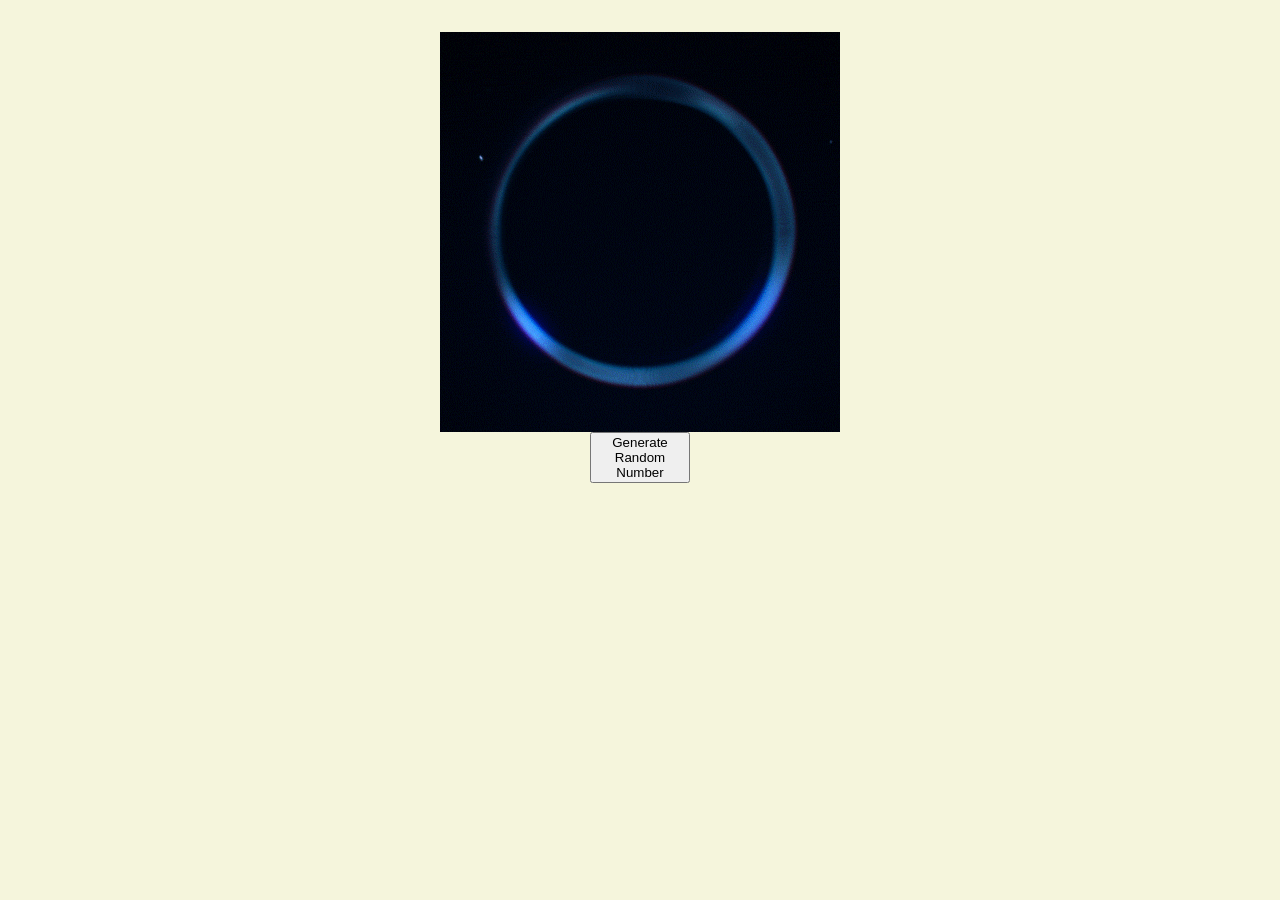
<file: html /index.html>
<!DOCTYPE html>
<html lang="en">
  <head>
    <meta charset="UTF-8" />
  
    <link rel="stylesheet" href="../css/style.css">
    <meta name="viewport" content="width=device-width, initial-scale=1.0" />
  </head>
  <body>
    <div id="likes" class="like"></div>
    <div>
      <button id="pause" value="pause">
        Generate Random Number
      </button>
      </div>
  
  </body>
  <script src="../javascript/index.js"></script>
</html>
</file>
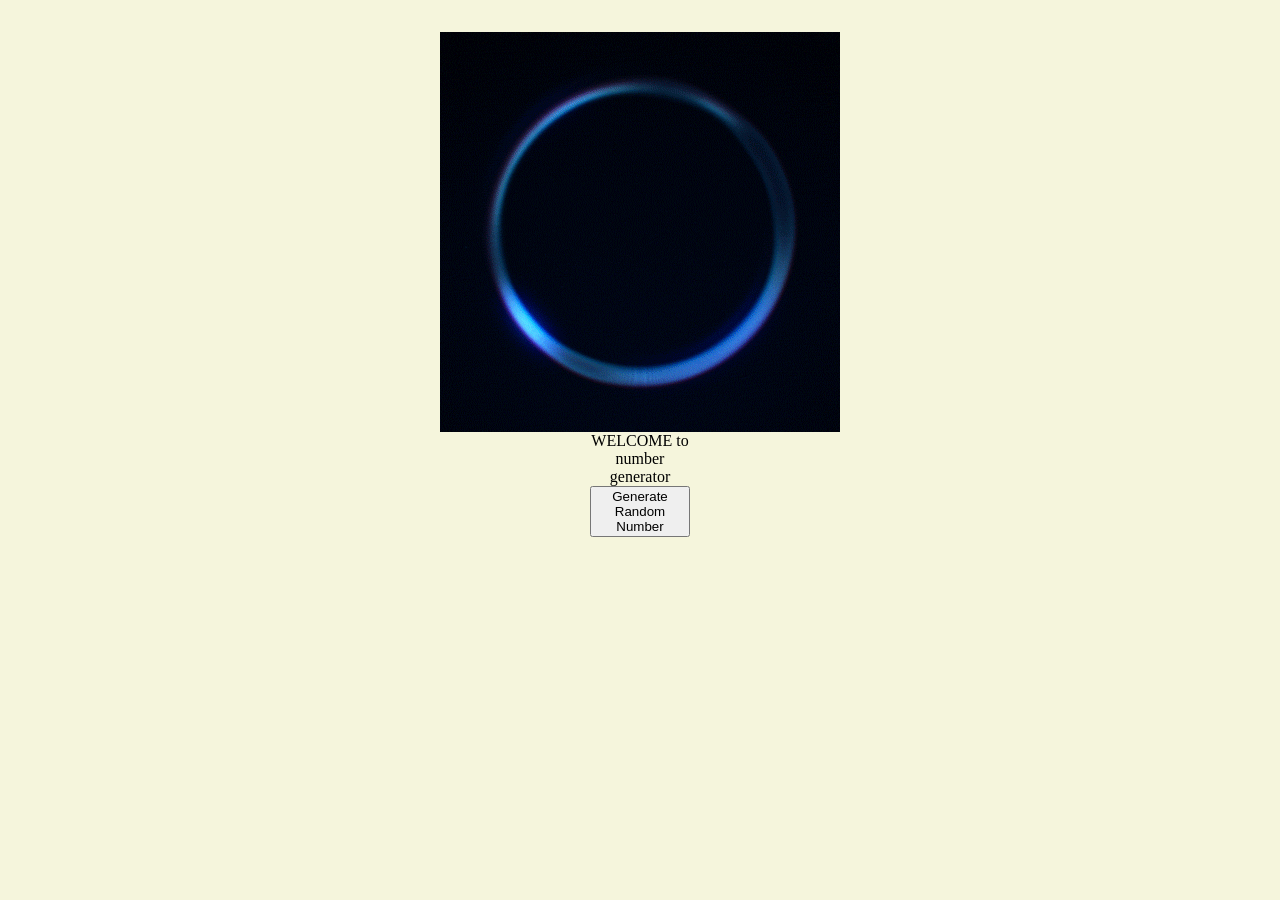
<file: html/index.html>
<!DOCTYPE html>
<html lang="en">
  <head>
    <meta charset="UTF-8" />

    <link rel="stylesheet" href="../css/style.css" />
    <meta name="viewport" content="width=device-width, initial-scale=1.0" />
  </head>
  <body>
    <div id="likes" class="like"></div>
    <div id="randomText">WELCOME to number generator</div>
    <div>
      <button id="pause">Generate Random Number</button>
    </div>
  </body>
  <script src="../javascript/index.js"></script>
</html>
</file>
<file: css/style.css>
body {
  background-color: beige;
}

.like {
  display: block;
  width: 400px;
  height: 400px;
  margin: 0 auto;
  background: url("../assets/pic.gif") no-repeat;
  background-position: center;
  margin-top: 2rem;
  /*     
      animation: like-gif steps(100) 1s infinite both; */
}
.pause {
  animation-play-state: paused;
}
div {
  width: 100px;
  margin: 0 auto;
  text-align: center;
}

@keyframes like-gif {
  0% {
    background-position: 0%;
  }
  100% {
    background-position: 100%;
  }
}
</file>
